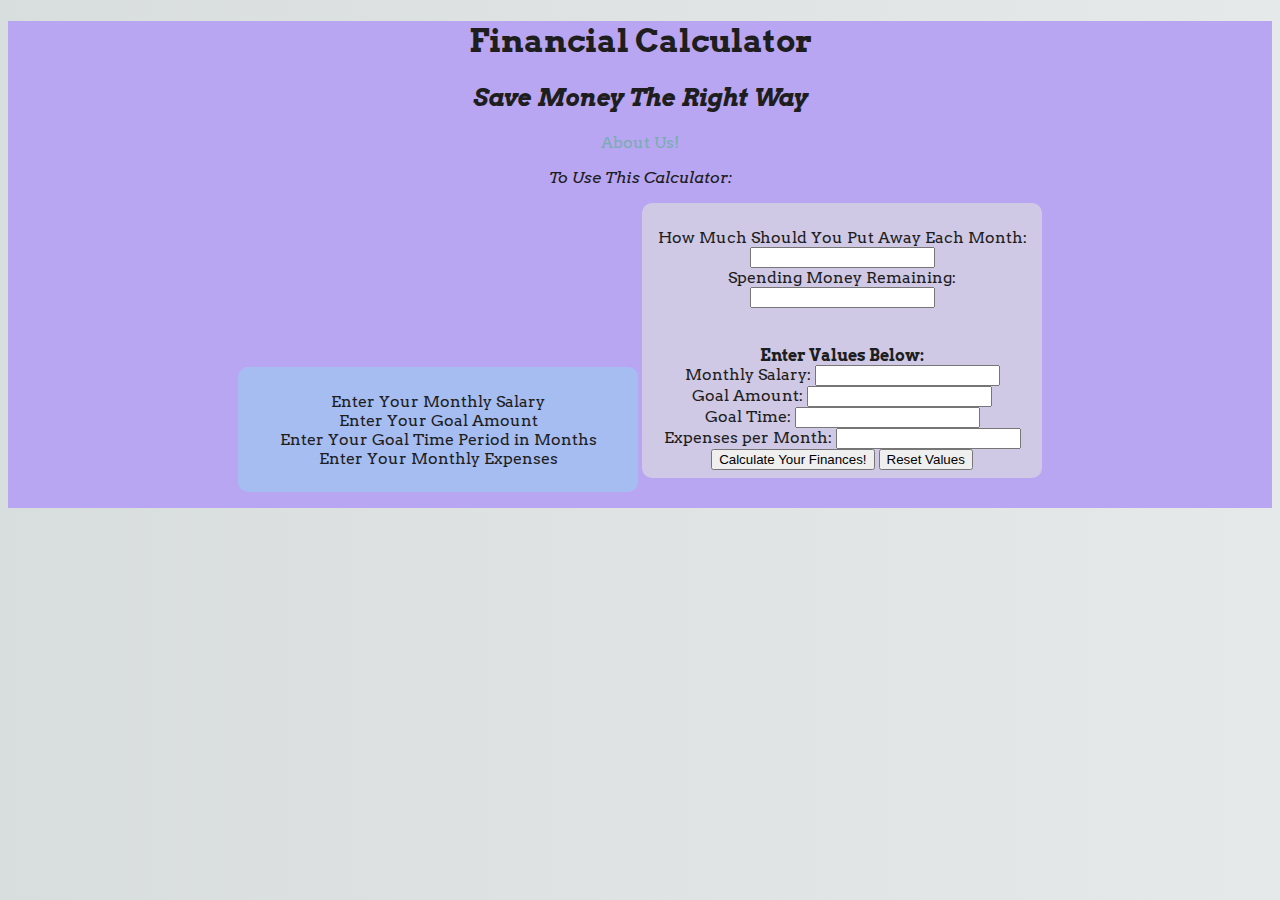
<file: index.html>
<!DOCTYPE html>
<html>
    
    <head>
        <meta charset="utf-8">
        <meta http-equiv="X-UA-Compatible" content="IE=edge">
        <title>Financial Calculator</title>
        <meta name="description" content="An interactive getting started guide for Brackets.">
        <link rel="stylesheet" href="main.css">
        <link href="https://fonts.googleapis.com/css?family=Arvo" rel="stylesheet">
        
    </head>
    <body>
        
        <h1>Financial Calculator</h1>
        <h2><i>Save Money The Right Way</i></h2>
        
        <!--
            MADE WITH <3 AND JAVASCRIPT
        -->
        
        <p>
            <a href = "aboutUs.html"> About Us! </a>
        </p>
        <p>
            
        </p>
        
        <!--
            WHAT IS BRACKETS?
        -->
        <p>
            <em>To Use This Calculator:</em>
            
        </p>
        
        <p id = "instructions">
            Enter Your Monthly Salary
            <br>
            Enter Your Goal Amount
            <br>
            Enter Your Goal Time Period in Months
            <br>
            Enter Your Monthly Expenses
            
        </p>
        <!-- return result form --> 
            <form name = "financeCalc" id = "res">
                
                How Much Should You Put Away Each Month:
                    <input type="text" name = "result">
                <br>
                Spending Money Remaining:
                <br>
                    <input type="text" name = "spendMoney">
                
                <br>
                <br>
                <br>
                <b>Enter Values Below:</b>
                <br>
                Monthly Salary:
                    <input type="integer" name="salary"><br>
                Goal Amount:
                    <input type="integer" name="goalAmount"><br>
                Goal Time:
                    <input type="integer" name="goalTime"><br>
                Expenses per Month:
                 <input type="integer" name="expense"><br>
            
            
            <input type = "button" value = "Calculate Your Finances!" onClick = "calcVal()">
            <input type = "button" value = "Reset Values" onClick = "resetForm()">
            <br>
        </form>
        
        <p></p>
        
        <!-- user enter --> 
        
        
        
            <script type = "text/javascript">
                function calcVal()
                {
                    var salNum = Number(document.financeCalc.salary.value);
                    var goalNum = Number(document.financeCalc.goalAmount.value);
                    var goalTimeNum = Number(document.financeCalc.goalTime.value);
                    var expenses = Number(document.financeCalc.expense.value);
                    
                    if ((salNum - expenses) > (goalNum/goalTimeNum))
                        {
                            var cashMoneyMoney = (salNum - expenses) - (goalNum/goalTimeNum);
                            document.financeCalc.result.value = (goalNum/goalTimeNum);
                            document.financeCalc.spendMoney.value = ("You will have " + cashMoneyMoney + " remaining at the end of the month");
                                                                              
                        }
                                                                         
                    else if ((salNum - expenses) == (goalNum/goalTimeNum))
                        {
                            document.financeCalc.result.value=(goalNum/goalTimeNum);
                            document.financeCalc.spendMoney.value = ("You will have no money remaining");
                        }
                    else if ((salNum - expenses) < (goalNum/goalTimeNum))
                        {
                            document.financeCalc.result.value=("You cannot afford this");
                            document.financeCalc.spendMoney.value = ("Try to manage spending");
                        }
                    else
                        {
                            document.financeCalc.result.value=("Please Enter Values");
                            document.financeCalc.spendMoney.value = ("Please Enter Values");
                        }
 
                }
                
                function resetForm()
                {
                    document.financeCalc.salary.value = null;
                    document.financeCalc.goalAmount.value = null;
                    document.financeCalc.goalTime.value = null;
                    document.financeCalc.expense.value = null;
                    document.financeCalc.result.value = " ";
                    document.financeCalc.spendMoney.value = " ";
                }

            </script>
    </body>
</html>
</file>
<file: main.css>
html {
    background: #e6e9e9;
    background-image: linear-gradient(270deg, rgb(230, 233, 233) 0%, rgb(216, 221, 221) 100%);
    -webkit-font-smoothing: antialiased;
}

    body {
        font-family: 'Arvo', serif;;
        font-size: 100%;
        text-align: center;
        background-color: #B9A6F2;
        color:#1E1E1E;
        font-weight: 500;
        
      }
    
      #status {
        /* avoid an excessively wide status text */
        white-space: pre;
        text-overflow: ellipsis;
        overflow: hidden;
        max-width: 400px;
      }
      #main {
        font-size: 20px;
      }
      input {
        display: inline-block;
      }
      .topfont {
        padding-top: 50px;
        font-size: 30px;
        font-weight: 500;
      }
      .bluefont {
        color:#86C1C6;
      }

      a:link {
        color: #78ADB2;
        text-decoration: none;
      }
      a:visited{
        color: #78ADB2;
        text-decoration: none;
      }
      a:hover{
        color: #78ADB2;
        text-decoration: none;
      }
      a:active{
        color: #78ADB2;
        text-decoration: none;
      }
      button {
        background-color: #78ADB2;
        border: none;
        border-radius: 25px;
        color: #FEFDFD;
        font-weight: 600;
        font-size: 15px;
        padding: 5px 10px;
      }

    #res {
        display: inline-block;
        padding-top: 25px;
        text-align: center;
        height: 250px;
        width: 400px;
        background-color: #D0C9E5;
        border-color: black;
        border-radius: 10px;
        font-weight: 10000;
    }
    
    #instructions{
        display: inline-block;
        padding-top: 25px;
        text-align: center;
        height: 100px;
        width: 400px;
        background-color: #A6BDF2;
        border-color: black;
        border-radius: 10px;
        font-weight: 10000;
    }
    

@keyframes colorize {
    0% {
        -webkit-filter: grayscale(100%);
        filter: grayscale(100%);
    }
    100% {
        -webkit-filter: grayscale(0%);
        filter: grayscale(0%);
    }
}
</file>
